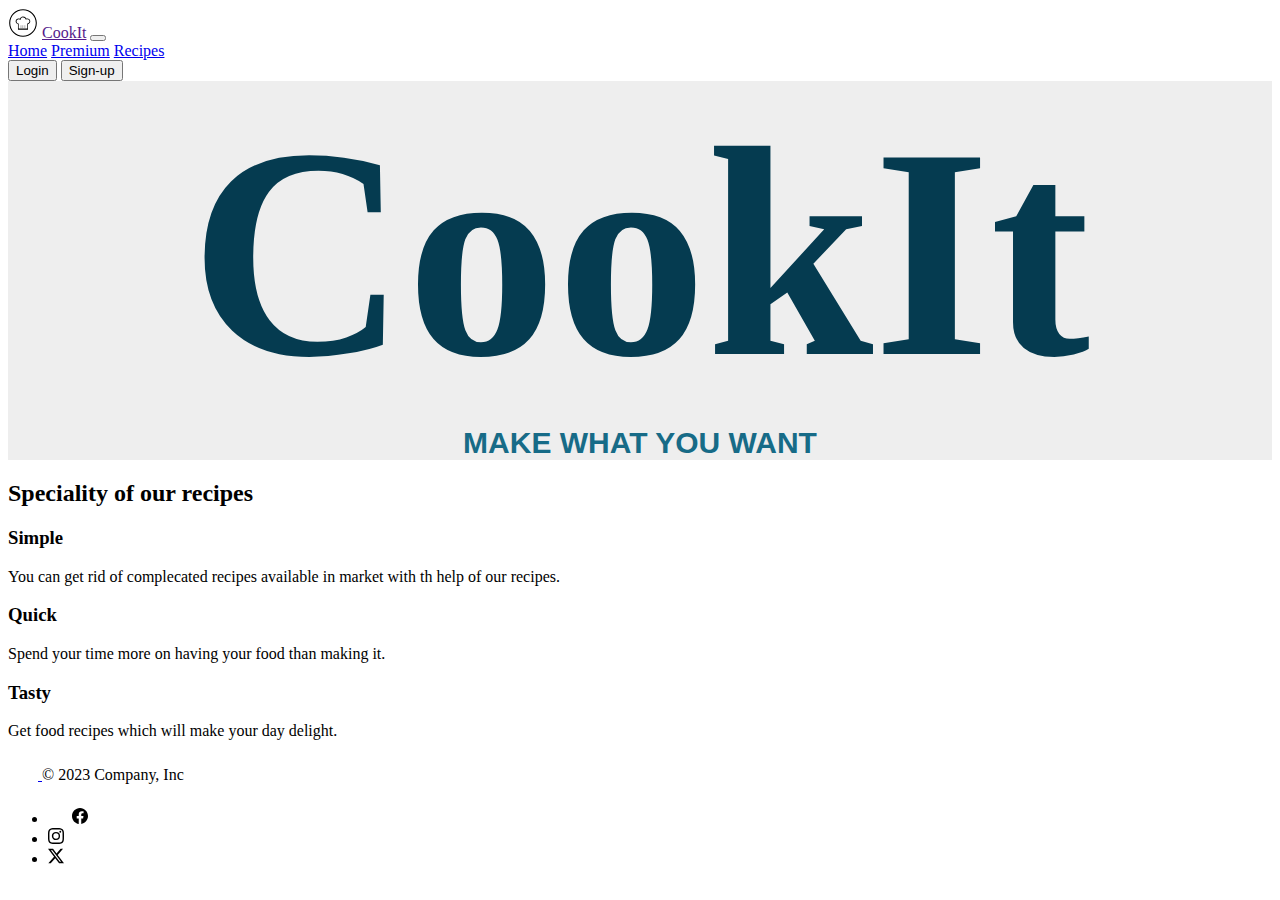
<file: index.html>
<!DOCTYPE html>
<html lang="en">

<head>
	<meta charset="utf-8">
	<title>CookIt</title>
	<link href="https://cdn.jsdelivr.net/npm/bootstrap@5.3.2/dist/css/bootstrap.min.css" rel="stylesheet" integrity="sha384-T3c6CoIi6uLrA9TneNEoa7RxnatzjcDSCmG1MXxSR1GAsXEV/Dwwykc2MPK8M2HN" crossorigin="anonymous">
	<script src="https://cdn.jsdelivr.net/npm/bootstrap@5.3.2/dist/js/bootstrap.bundle.min.js" integrity="sha384-C6RzsynM9kWDrMNeT87bh95OGNyZPhcTNXj1NW7RuBCsyN/o0jlpcV8Qyq46cDfL" crossorigin="anonymous"></script>
	<link rel="stylesheet" href="style.css">
	
</head>

<body>
 
 <nav class="navbar navbar-expand-lg bg-body-tertiary">
  <div class="container-fluid">
  	<img src="logo.svg" height="30px">
    <a class="navbar-brand disable" href="">CookIt</a>
    <button class="navbar-toggler" type="button" data-bs-toggle="collapse" data-bs-target="#navbarNavAltMarkup" aria-controls="navbarNavAltMarkup" aria-expanded="false" aria-label="Toggle navigation">
      <span class="navbar-toggler-icon"></span>
    </button>
    <div class="collapse navbar-collapse" id="navbarNavAltMarkup">
      <div class="navbar-nav">
        <a class="nav-link active" aria-current="page" href="index.html">Home</a>
        <a class="nav-link" href="premium.html">Premium</a>
        <a class="nav-link" href="Recipes.html">Recipes</a>
      </div>
      <div class="text-end">
          <button type="button" class="btn btn-outline-dark me-2">Login</button>
          <button type="button" class="btn btn-warning">Sign-up</button>
        </div>    
    </div>
  </div>
 </nav>

 <div class="box1">
	<div class="title">CookIt</div>
	<div class="subtitle">MAKE WHAT YOU WANT</div>
 </div>

 <div class="container px-4 py-5" id="hanging-icons">
    <h2 class="pb-2 border-bottom">Speciality of our recipes</h2>
    <div class="row g-4 py-5 row-cols-1 row-cols-lg-3">
      <div class="col d-flex align-items-start">
        <div class="icon-square text-body-emphasis bg-body-secondary d-inline-flex align-items-center justify-content-center fs-4 flex-shrink-0 me-3">
        </div>
        <div>
          <h3 class="fs-2 text-body-emphasis">Simple</h3>
          <p>You can get rid of complecated recipes available in market with th help of our recipes.</p>
        </div>
      </div>
      <div class="col d-flex align-items-start">
        <div class="icon-square text-body-emphasis bg-body-secondary d-inline-flex align-items-center justify-content-center fs-4 flex-shrink-0 me-3">
        </div>
        <div>
          <h3 class="fs-2 text-body-emphasis">Quick</h3>
          <p>Spend your time more on having your food than making it.</p>
        </div>
      </div>
      <div class="col d-flex align-items-start">
        <div class="icon-square text-body-emphasis bg-body-secondary d-inline-flex align-items-center justify-content-center fs-4 flex-shrink-0 me-3">
        </div>
        <div>
          <h3 class="fs-2 text-body-emphasis">Tasty</h3>
          <p>Get food recipes which will make your day delight.</p>
      </div>
    </div>
  </div>

  <div class="container">
  <footer class="d-flex flex-wrap justify-content-between align-items-center py-3 my-4 border-top">
    <div class="col-md-4 d-flex align-items-center">
      <a href="/" class="mb-3 me-2 mb-md-0 text-body-secondary text-decoration-none lh-1">
        <svg class="bi" width="30" height="24"><use xlink:href="#bootstrap"/></svg>
      </a>
      <span class="mb-3 mb-md-0 text-body-secondary">&copy; 2023 Company, Inc</span>
    </div>

    <ul class="nav col-md-4 justify-content-end list-unstyled d-flex">
      <li class="ms-3"><a class="text-body-secondary" href="https://www.facebook.com/"><svg class="bi" width="24" height="24"><img src="facebook.svg"></a></li>
      
      <li class="ms-3"><a class="text-body-secondary" href="https://www.instagram.com/"><img src="instagram.svg"></a></li>
      
      <li class="ms-3"><a class="text-body-secondary" href="https://twitter.com/"><img src="twitter-x.svg"></a></li>
    </ul>
  </footer>
</div>

</body>
</html>
</file>
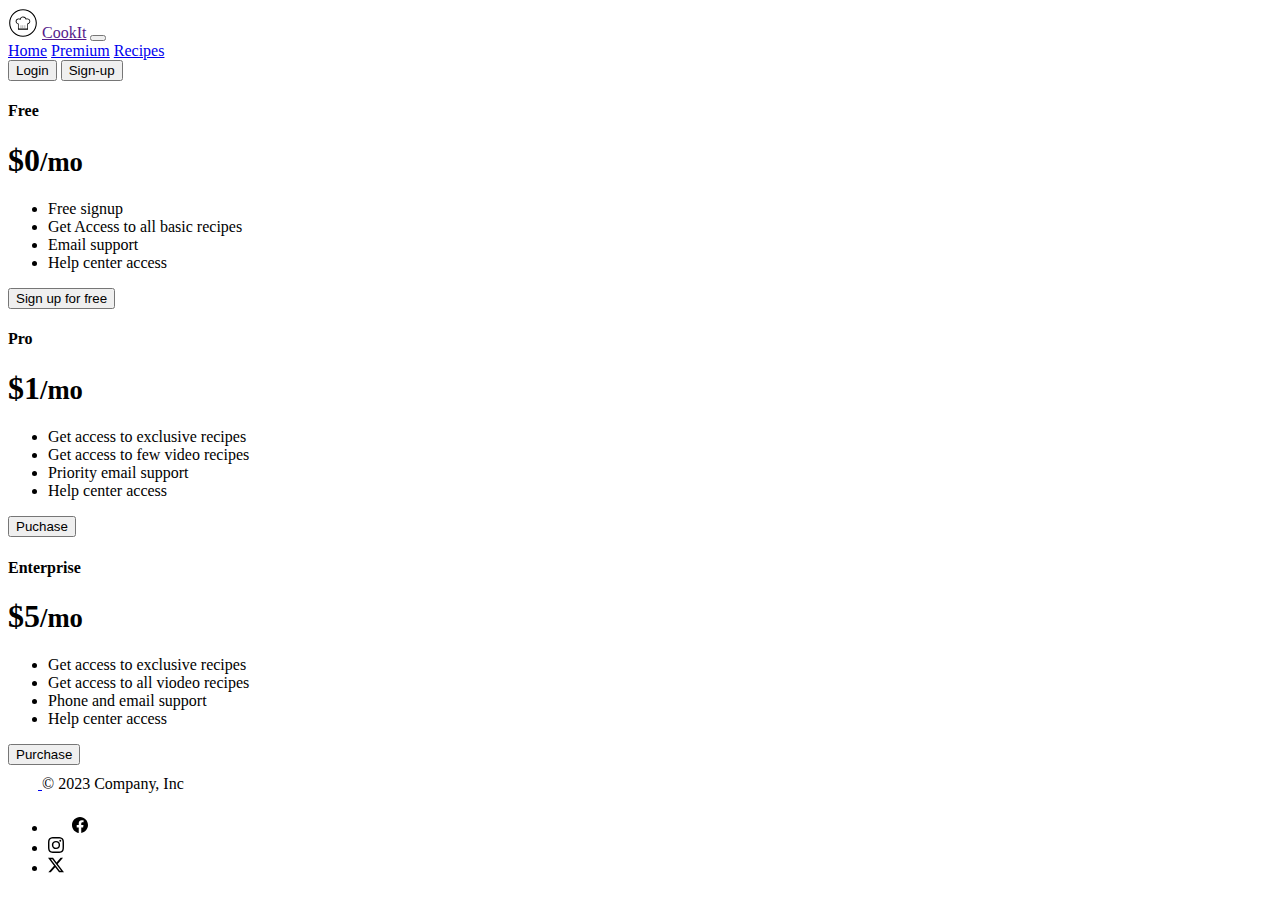
<file: premium.html>
<!DOCTYPE html>
<html lang="en">

<head>
	<meta charset="utf-8">
	<title>CookIt</title>
	<link href="https://cdn.jsdelivr.net/npm/bootstrap@5.3.2/dist/css/bootstrap.min.css" rel="stylesheet" integrity="sha384-T3c6CoIi6uLrA9TneNEoa7RxnatzjcDSCmG1MXxSR1GAsXEV/Dwwykc2MPK8M2HN" crossorigin="anonymous">
	<script src="https://cdn.jsdelivr.net/npm/bootstrap@5.3.2/dist/js/bootstrap.bundle.min.js" integrity="sha384-C6RzsynM9kWDrMNeT87bh95OGNyZPhcTNXj1NW7RuBCsyN/o0jlpcV8Qyq46cDfL" crossorigin="anonymous"></script>
	<link rel="stylesheet" href="style.css">
	
</head>

<body>
 
 <nav class="navbar navbar-expand-lg bg-body-tertiary">
  <div class="container-fluid">
    <img src="logo.svg" height="30px">
    <a class="navbar-brand disable" href="">CookIt</a>
    <button class="navbar-toggler" type="button" data-bs-toggle="collapse" data-bs-target="#navbarNavAltMarkup" aria-controls="navbarNavAltMarkup" aria-expanded="false" aria-label="Toggle navigation">
      <span class="navbar-toggler-icon"></span>
    </button>
    <div class="collapse navbar-collapse" id="navbarNavAltMarkup">
      <div class="navbar-nav">
        <a class="nav-link active" aria-current="page" href="index.html">Home</a>
        <a class="nav-link" href="premium.html">Premium</a>
        <a class="nav-link" href="Recipes.html">Recipes</a>
      </div>
      <div class="text-end">
          <button type="button" class="btn btn-outline-dark me-2">Login</button>
          <button type="button" class="btn btn-warning">Sign-up</button>
        </div>    
    </div>
  </div>
 </nav>

  <div class="row row-cols-1 row-cols-md-3 mb-3 text-center">
      <div class="col">
        <div class="card mb-4 rounded-3 shadow-sm">
          <div class="card-header py-3">
            <h4 class="my-0 fw-normal">Free</h4>
          </div>
          <div class="card-body">
            <h1 class="card-title pricing-card-title">$0<small class="text-body-secondary fw-light">/mo</small></h1>
            <ul class="list-unstyled mt-3 mb-4">
              <li>Free signup</li>
              <li>Get Access to all basic recipes</li>
              <li>Email support</li>
              <li>Help center access</li>
            </ul>
            <button type="button" class="w-100 btn btn-lg btn-primary">Sign up for free</button>
          </div>
        </div>
      </div>
      <div class="col">
        <div class="card mb-4 rounded-3 shadow-sm">
          <div class="card-header py-3">
            <h4 class="my-0 fw-normal">Pro</h4>
          </div>
          <div class="card-body">
            <h1 class="card-title pricing-card-title">$1<small class="text-body-secondary fw-light">/mo</small></h1>
            <ul class="list-unstyled mt-3 mb-4">
              <li>Get access to exclusive recipes</li>
              <li>Get access to few video recipes</li>
              <li>Priority email support</li>
              <li>Help center access</li>
            </ul>
            <button type="button" class="w-100 btn btn-lg btn-primary">Puchase</button>
          </div>
        </div>
      </div>
      <div class="col">
        <div class="card mb-4 rounded-3 shadow-sm ">
          <div class="card-header py-3 ">
            <h4 class="my-0 fw-normal">Enterprise</h4>
          </div>
          <div class="card-body">
            <h1 class="card-title pricing-card-title">$5<small class="text-body-secondary fw-light">/mo</small></h1>
            <ul class="list-unstyled mt-3 mb-4">
              <li>Get access to exclusive recipes</li>
              <li>Get access to all viodeo recipes</li>
              <li>Phone and email support</li>
              <li>Help center access</li>
            </ul>
            <button type="button" class="w-100 btn btn-lg btn-primary">Purchase</button>
          </div>
        </div>
      </div>
  </div>

    <div class="container">
  <footer class="d-flex flex-wrap justify-content-between align-items-center py-3 my-4 border-top">
    <div class="col-md-4 d-flex align-items-center">
      <a href="/" class="mb-3 me-2 mb-md-0 text-body-secondary text-decoration-none lh-1">
        <svg class="bi" width="30" height="24"><use xlink:href="#bootstrap"/></svg>
      </a>
      <span class="mb-3 mb-md-0 text-body-secondary">&copy; 2023 Company, Inc</span>
    </div>

    <ul class="nav col-md-4 justify-content-end list-unstyled d-flex">
      <li class="ms-3"><a class="text-body-secondary" href="https://www.facebook.com/"><svg class="bi" width="24" height="24"><img src="facebook.svg"></a></li>
      
      <li class="ms-3"><a class="text-body-secondary" href="https://www.instagram.com/"><img src="instagram.svg"></a></li>
      
      <li class="ms-3"><a class="text-body-secondary" href="https://twitter.com/"><img src="twitter-x.svg"></a></li>
    </ul>
  </footer>
  </div>

</body>
</html>
</file>
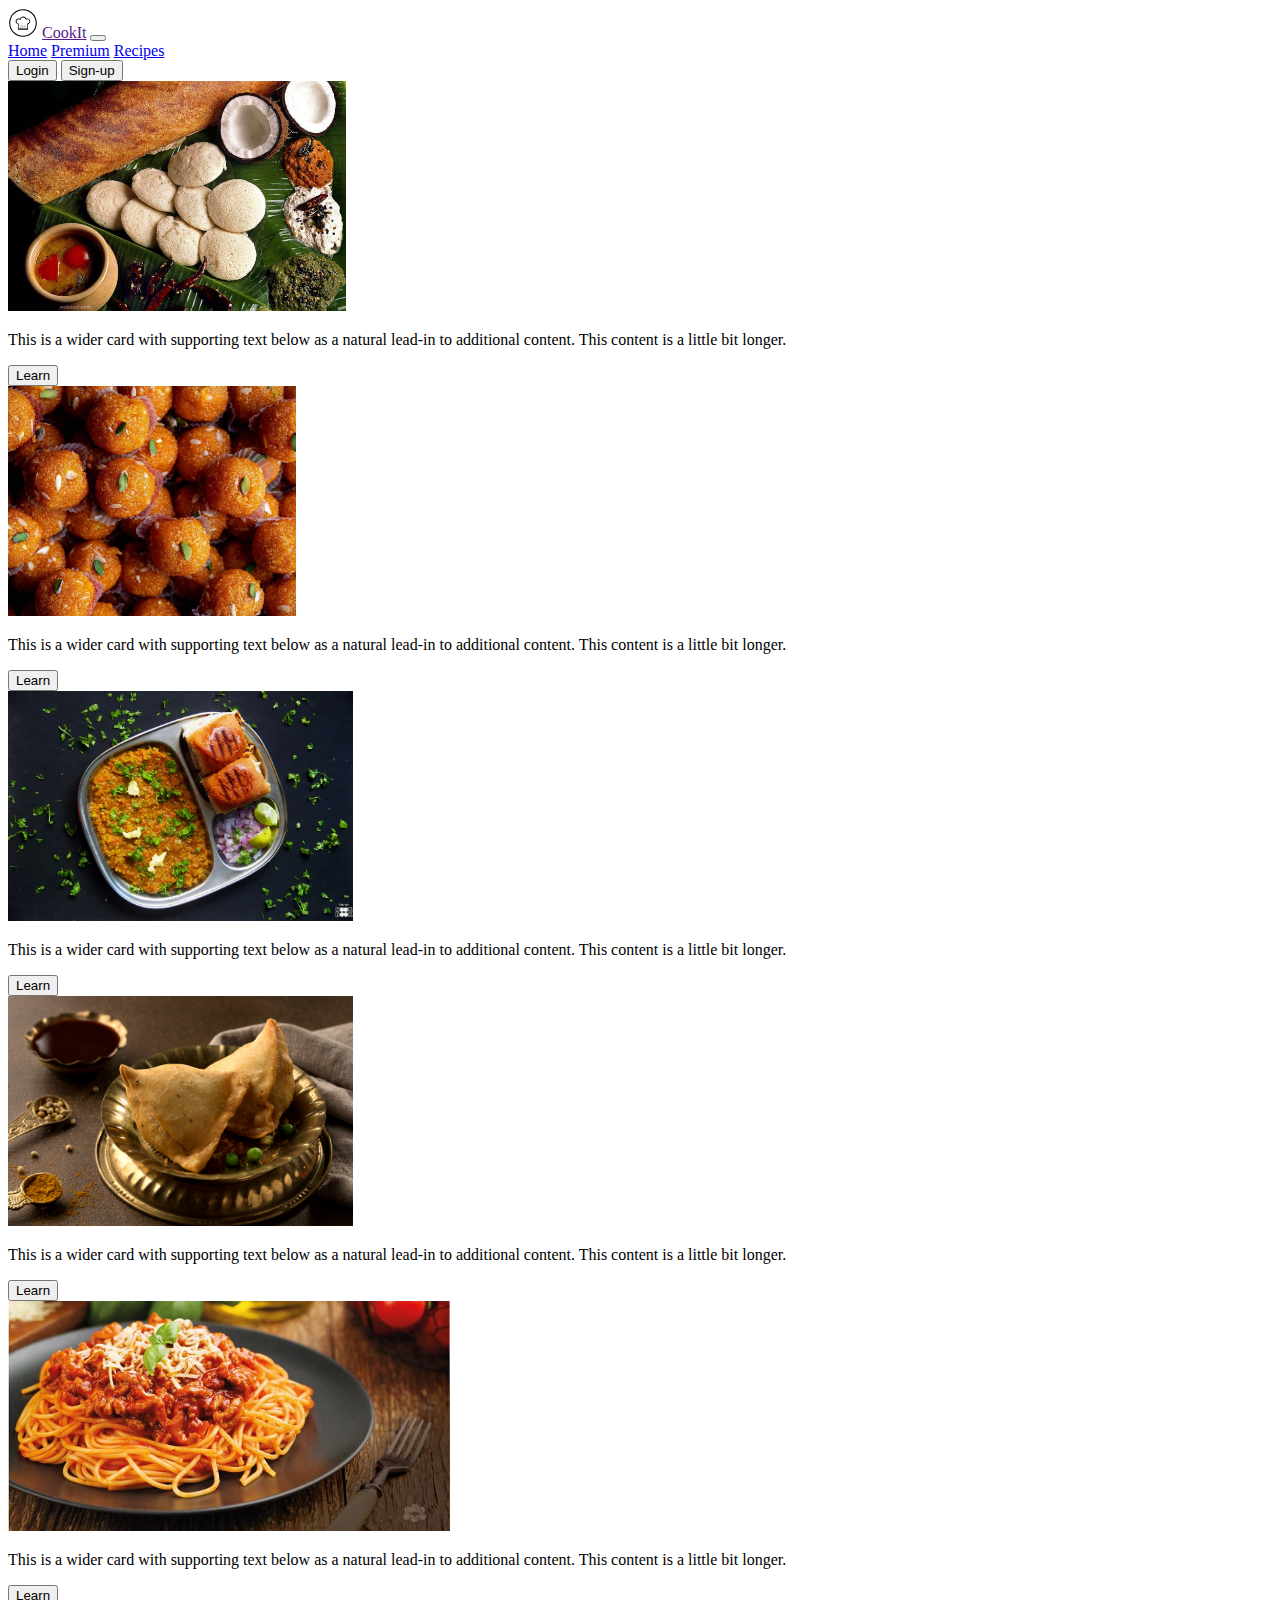
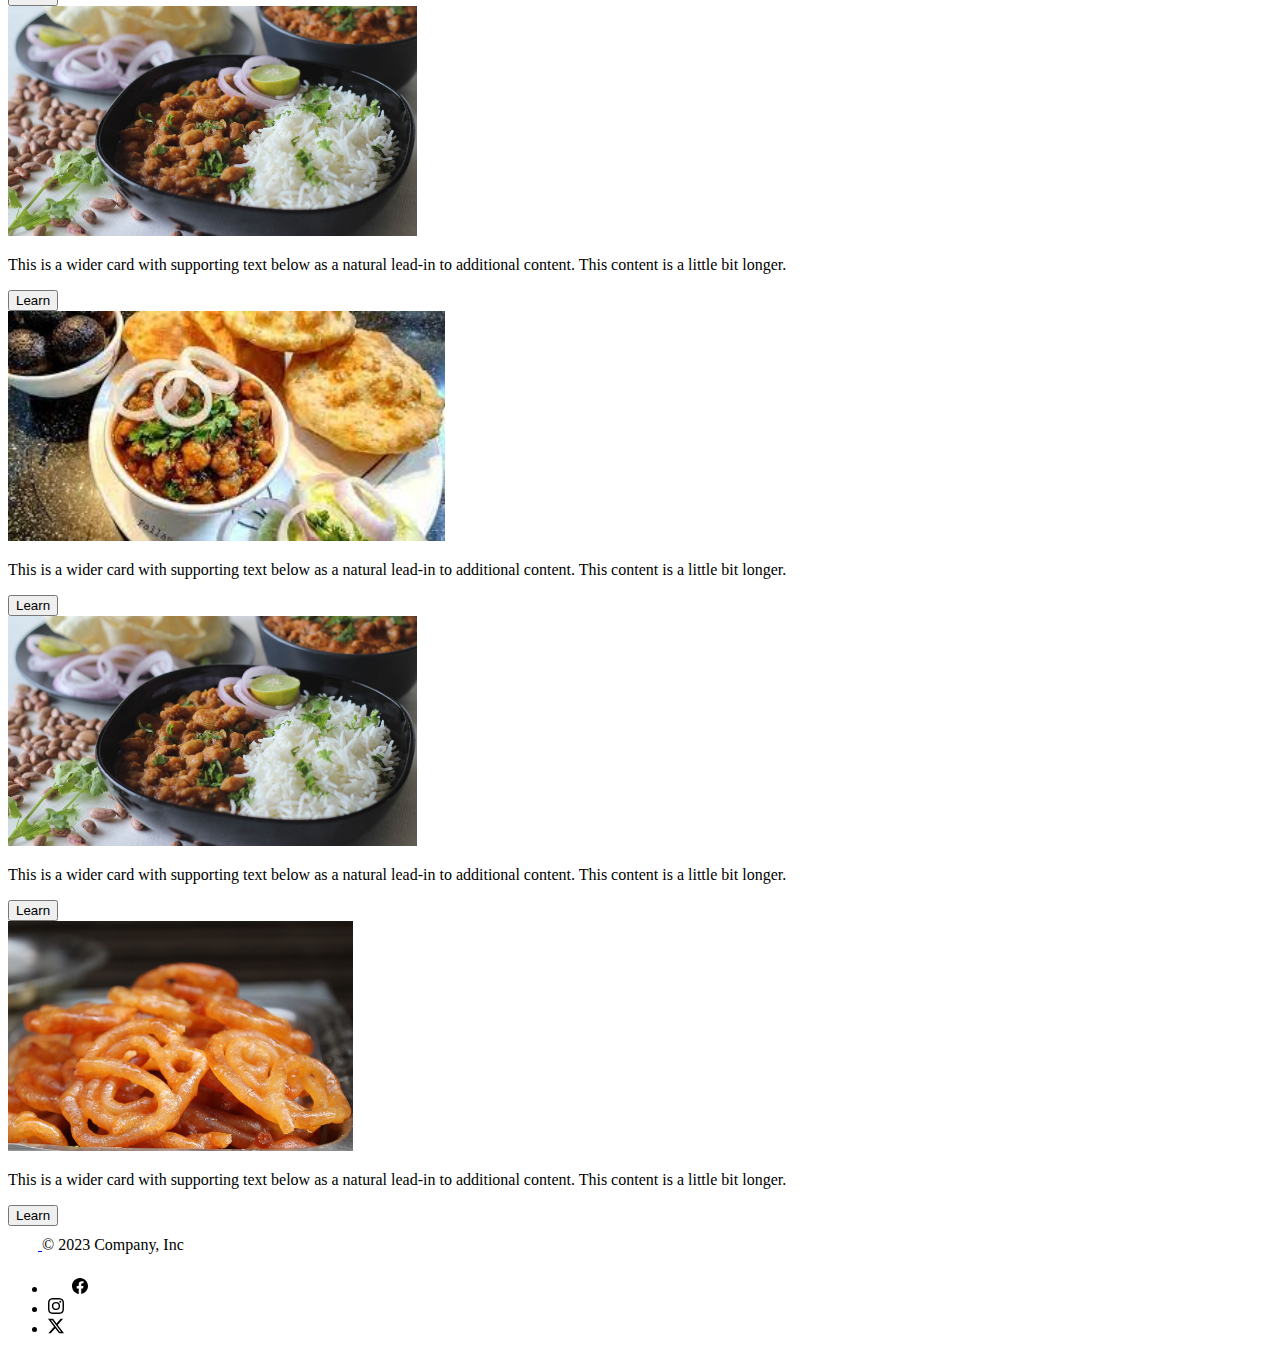
<file: Recipes.html>
<!DOCTYPE html>
<html lang="en">

<head>
	<meta charset="utf-8">
	<title>CookIt</title>
	<link href="https://cdn.jsdelivr.net/npm/bootstrap@5.3.2/dist/css/bootstrap.min.css" rel="stylesheet" integrity="sha384-T3c6CoIi6uLrA9TneNEoa7RxnatzjcDSCmG1MXxSR1GAsXEV/Dwwykc2MPK8M2HN" crossorigin="anonymous">
	<script src="https://cdn.jsdelivr.net/npm/bootstrap@5.3.2/dist/js/bootstrap.bundle.min.js" integrity="sha384-C6RzsynM9kWDrMNeT87bh95OGNyZPhcTNXj1NW7RuBCsyN/o0jlpcV8Qyq46cDfL" crossorigin="anonymous"></script>
	<link rel="stylesheet" href="style.css">
	
</head>

<body>
 
 <nav class="navbar navbar-expand-lg bg-body-tertiary">
  <div class="container-fluid">
    <img src="logo.svg" height="30px">
    <a class="navbar-brand disable" href="">CookIt</a>
    <button class="navbar-toggler" type="button" data-bs-toggle="collapse" data-bs-target="#navbarNavAltMarkup" aria-controls="navbarNavAltMarkup" aria-expanded="false" aria-label="Toggle navigation">
      <span class="navbar-toggler-icon"></span>
    </button>
    <div class="collapse navbar-collapse" id="navbarNavAltMarkup">
      <div class="navbar-nav">
        <a class="nav-link active" aria-current="page" href="index.html">Home</a>
        <a class="nav-link" href="premium.html">Premium</a>
        <a class="nav-link" href="Recipes.html">Recipes</a>
      </div>
      <div class="text-end">
          <button type="button" class="btn btn-outline-dark me-2">Login</button>
          <button type="button" class="btn btn-warning">Sign-up</button>
        </div>    
    </div>
  </div>
 </nav>


  <div class="album py-5 bg-body-tertiary">
    <div class="container">

      <div class="row row-cols-1 row-cols-sm-2 row-cols-md-3 g-3">
        <div class="col">
          <div class="card shadow-sm">
            <img src="idli.jpg" height="230px">
            <div class="card-body">
              <p class="card-text">This is a wider card with supporting text below as a natural lead-in to additional content. This content is a little bit longer.</p>
              <div class="d-flex justify-content-between align-items-center">
                <div class="btn-group">
                  <button type="button" class="btn btn-sm btn-outline-secondary">Learn</button>
                </div>
              </div>
            </div>
          </div>
        </div>
        <div class="col">
          <div class="card shadow-sm">
            <img src="ladoo.jpg" height="230px">
            <div class="card-body">
              <p class="card-text">This is a wider card with supporting text below as a natural lead-in to additional content. This content is a little bit longer.</p>
              <div class="d-flex justify-content-between align-items-center">
                <div class="btn-group">
                  <button type="button" class="btn btn-sm btn-outline-secondary">Learn</button>
                </div>
              </div>
            </div>
          </div>
        </div>
        <div class="col">
          <div class="card shadow-sm">
            <img src="pav-bhaji.webp" height="230px">
            <div class="card-body">
              <p class="card-text">This is a wider card with supporting text below as a natural lead-in to additional content. This content is a little bit longer.</p>
              <div class="d-flex justify-content-between align-items-center">
                <div class="btn-group">
                  <button type="button" class="btn btn-sm btn-outline-secondary">Learn</button>
                </div>
              </div>
            </div>
          </div>
        </div>

        <div class="col">
          <div class="card shadow-sm">
            <img src="samosa.jpg" height="230px">
            <div class="card-body">
              <p class="card-text">This is a wider card with supporting text below as a natural lead-in to additional content. This content is a little bit longer.</p>
              <div class="d-flex justify-content-between align-items-center">
                <div class="btn-group">
                  <button type="button" class="btn btn-sm btn-outline-secondary">Learn</button>
                </div>
              </div>
            </div>
          </div>
        </div>
        <div class="col">
          <div class="card shadow-sm">
            <img src="spaghetti.jpg" height="230px">
            <div class="card-body">
              <p class="card-text">This is a wider card with supporting text below as a natural lead-in to additional content. This content is a little bit longer.</p>
              <div class="d-flex justify-content-between align-items-center">
                <div class="btn-group">
                  <button type="button" class="btn btn-sm btn-outline-secondary">Learn</button>
                </div>
              </div>
            </div>
          </div>
        </div>
        <div class="col">
          <div class="card shadow-sm">
            <img src="RajmaChawal.jpg" height="230px">
            <div class="card-body">
              <p class="card-text">This is a wider card with supporting text below as a natural lead-in to additional content. This content is a little bit longer.</p>
              <div class="d-flex justify-content-between align-items-center">
                <div class="btn-group">
                  <button type="button" class="btn btn-sm btn-outline-secondary">Learn</button>
                </div>
              </div>
            </div>
          </div>
        </div>

        <div class="col">
          <div class="card shadow-sm">
            <img src="CholeBhature.jpg" height="230px">            
            <div class="card-body">
              <p class="card-text">This is a wider card with supporting text below as a natural lead-in to additional content. This content is a little bit longer.</p>
              <div class="d-flex justify-content-between align-items-center">
                <div class="btn-group">
                  <button type="button" class="btn btn-sm btn-outline-secondary">Learn</button>
                </div>
              </div>
            </div>
          </div>
        </div>
        <div class="col">
          <div class="card shadow-sm">
            <img src="RajmaChawal.jpg" height="230px">
            <div class="card-body">
              <p class="card-text">This is a wider card with supporting text below as a natural lead-in to additional content. This content is a little bit longer.</p>
              <div class="d-flex justify-content-between align-items-center">
                <div class="btn-group">
                  <button type="button" class="btn btn-sm btn-outline-secondary">Learn</button>
                </div>
              </div>
            </div>
          </div>
        </div>
        <div class="col">
          <div class="card shadow-sm">
            <img src="jalebi.jpg" height="230px">
            <div class="card-body">
              <p class="card-text">This is a wider card with supporting text below as a natural lead-in to additional content. This content is a little bit longer.</p>
              <div class="d-flex justify-content-between align-items-center">
                <div class="btn-group">
                  <button type="button" class="btn btn-sm btn-outline-secondary">Learn</button>
                </div>
              </div>
            </div>
          </div>
        </div>
      </div>
    </div>
  </div>

  <div class="container">
  <footer class="d-flex flex-wrap justify-content-between align-items-center py-3 my-4 border-top">
    <div class="col-md-4 d-flex align-items-center">
      <a href="/" class="mb-3 me-2 mb-md-0 text-body-secondary text-decoration-none lh-1">
        <svg class="bi" width="30" height="24"><use xlink:href="#bootstrap"/></svg>
      </a>
      <span class="mb-3 mb-md-0 text-body-secondary">&copy; 2023 Company, Inc</span>
    </div>

    <ul class="nav col-md-4 justify-content-end list-unstyled d-flex">
      <li class="ms-3"><a class="text-body-secondary" href="https://www.facebook.com/"><svg class="bi" width="24" height="24"><img src="facebook.svg"></a></li>
      
      <li class="ms-3"><a class="text-body-secondary" href="https://www.instagram.com/"><img src="instagram.svg"></a></li>
      
      <li class="ms-3"><a class="text-body-secondary" href="https://twitter.com/"><img src="twitter-x.svg"></a></li>
    </ul>
  </footer>
  </div>


 </body>
</html>
</file>
<file: style.css>
.title{
	font-size:300px;
	text-align: center;
	font-family: 'Bitter', serif;
	color: rgb(5, 59, 80);
	font-weight: bold;
}
.subtitle{
	font-size: 30px;
	text-align: center;
	font-family: 'Rubik', sans-serif;
	font-weight: bold;
	color: rgb(23, 107, 135)
}
.box1{
	display: flex;
	width: 100%;
	flex-direction: column;
	background:rgb(238, 238, 238)
}
@media(max-width: 1000px){
	.title{
		font-size: 150px
	}
}


<link rel="preconnect" href="https://fonts.googleapis.com">
<link rel="preconnect" href="https://fonts.gstatic.com" crossorigin>
<link href="https://fonts.googleapis.com/css2?family=Bitter:wght@600&display=swap" rel="stylesheet">

<link rel="preconnect" href="https://fonts.googleapis.com">
<link rel="preconnect" href="https://fonts.gstatic.com" crossorigin>
<link href="https://fonts.googleapis.com/css2?family=Rubik&display=swap" rel="stylesheet">
</file>
